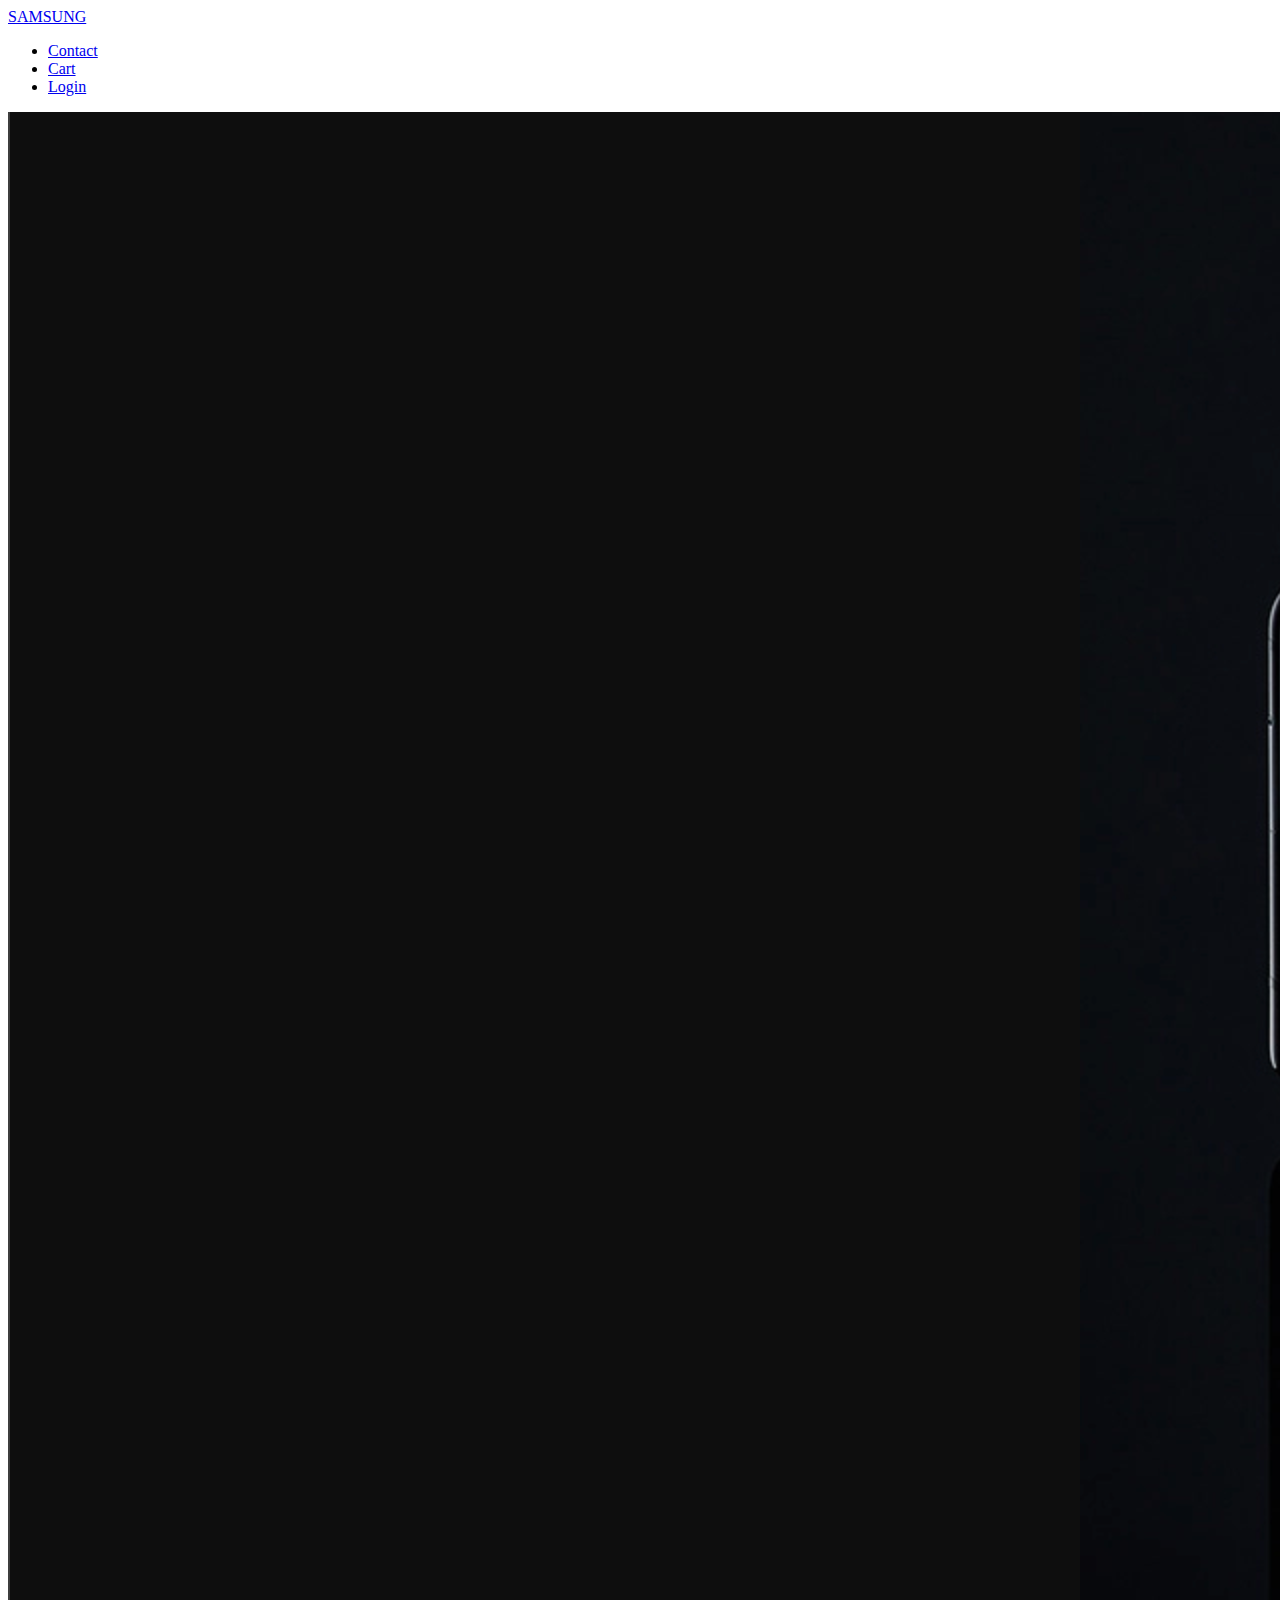
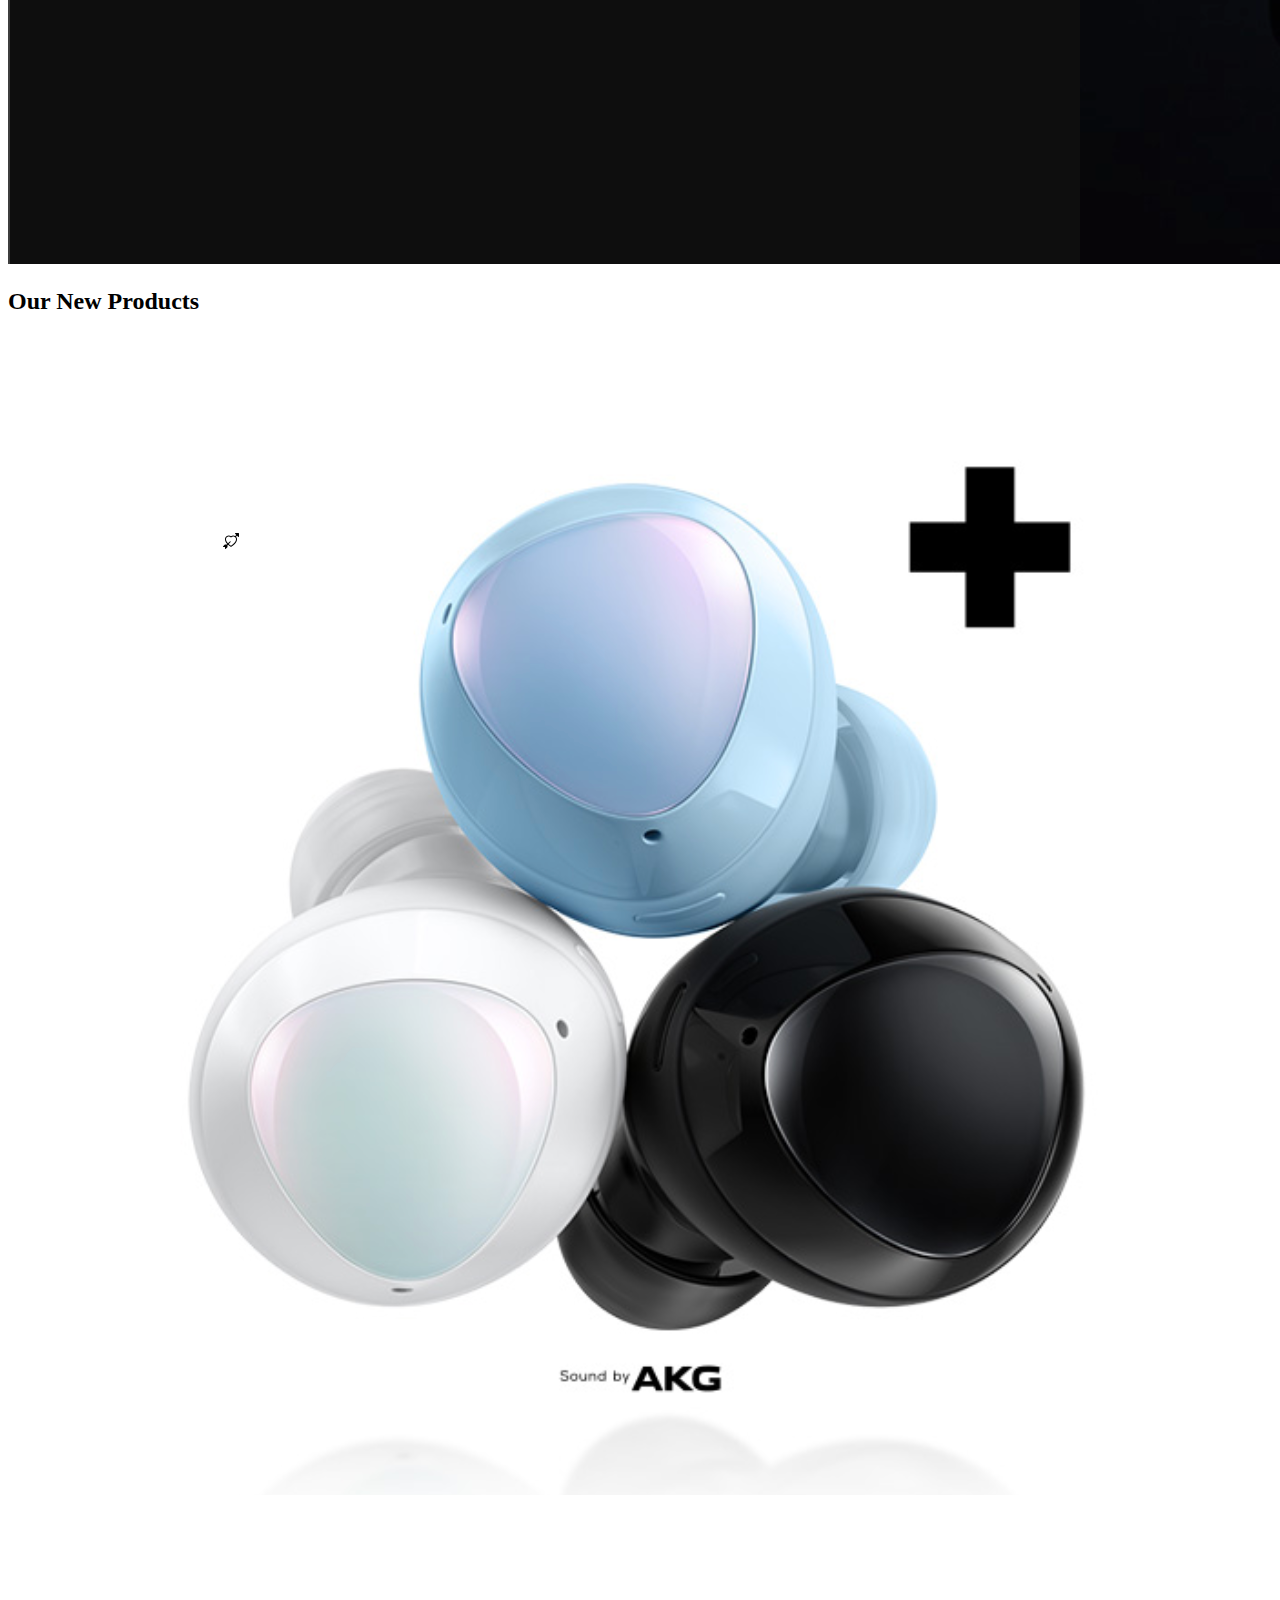
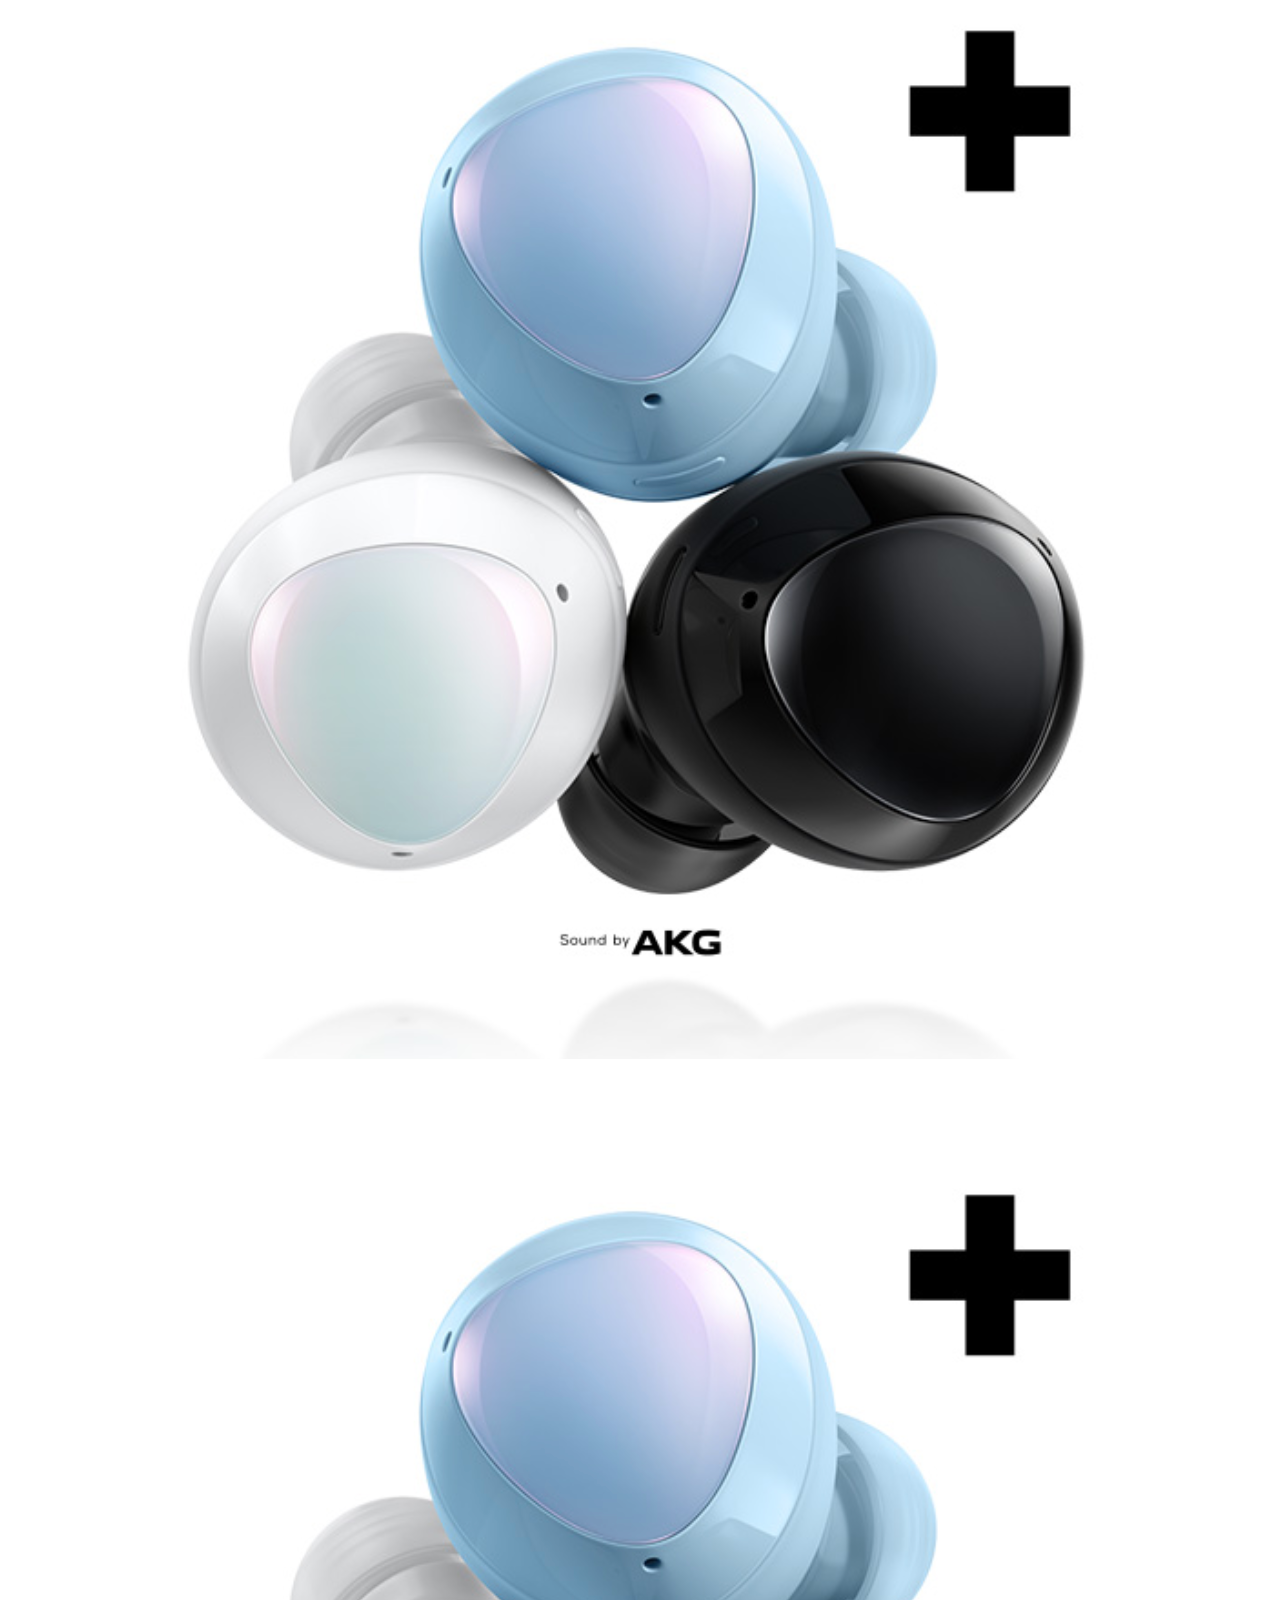
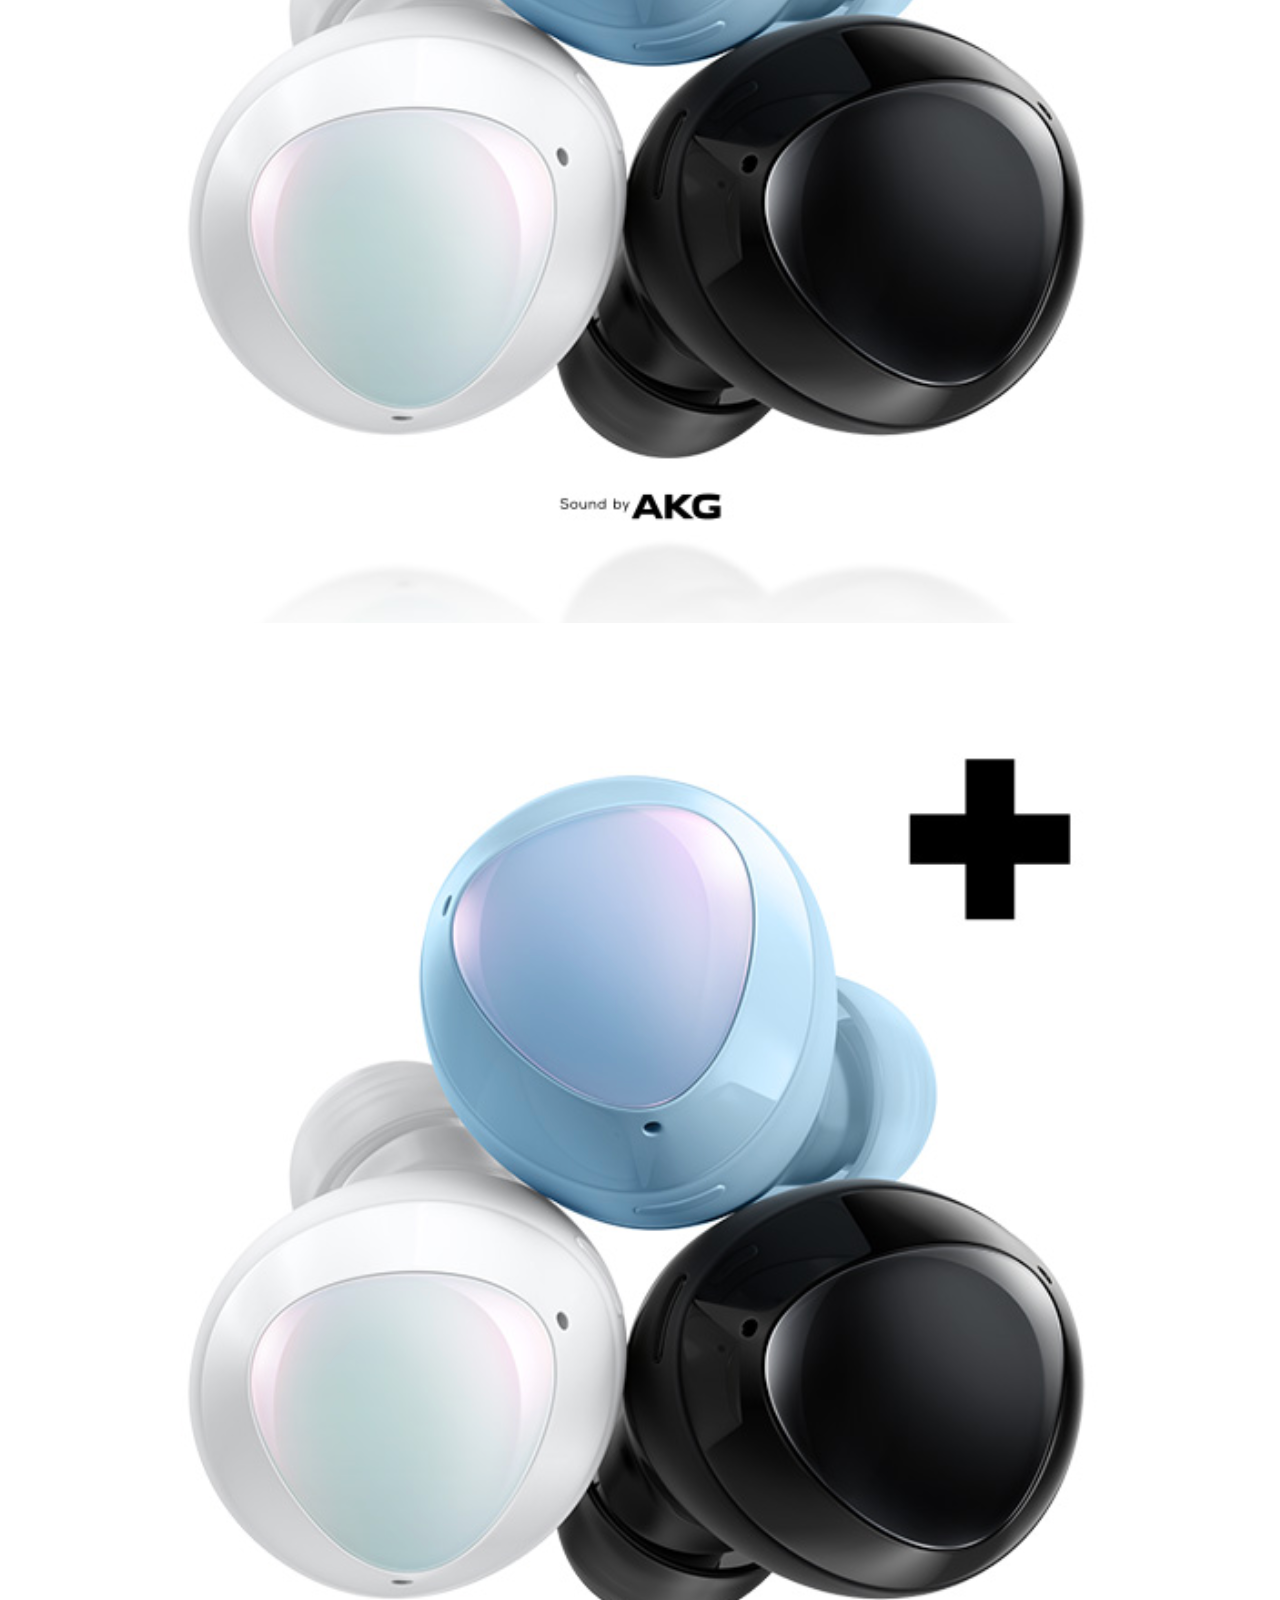
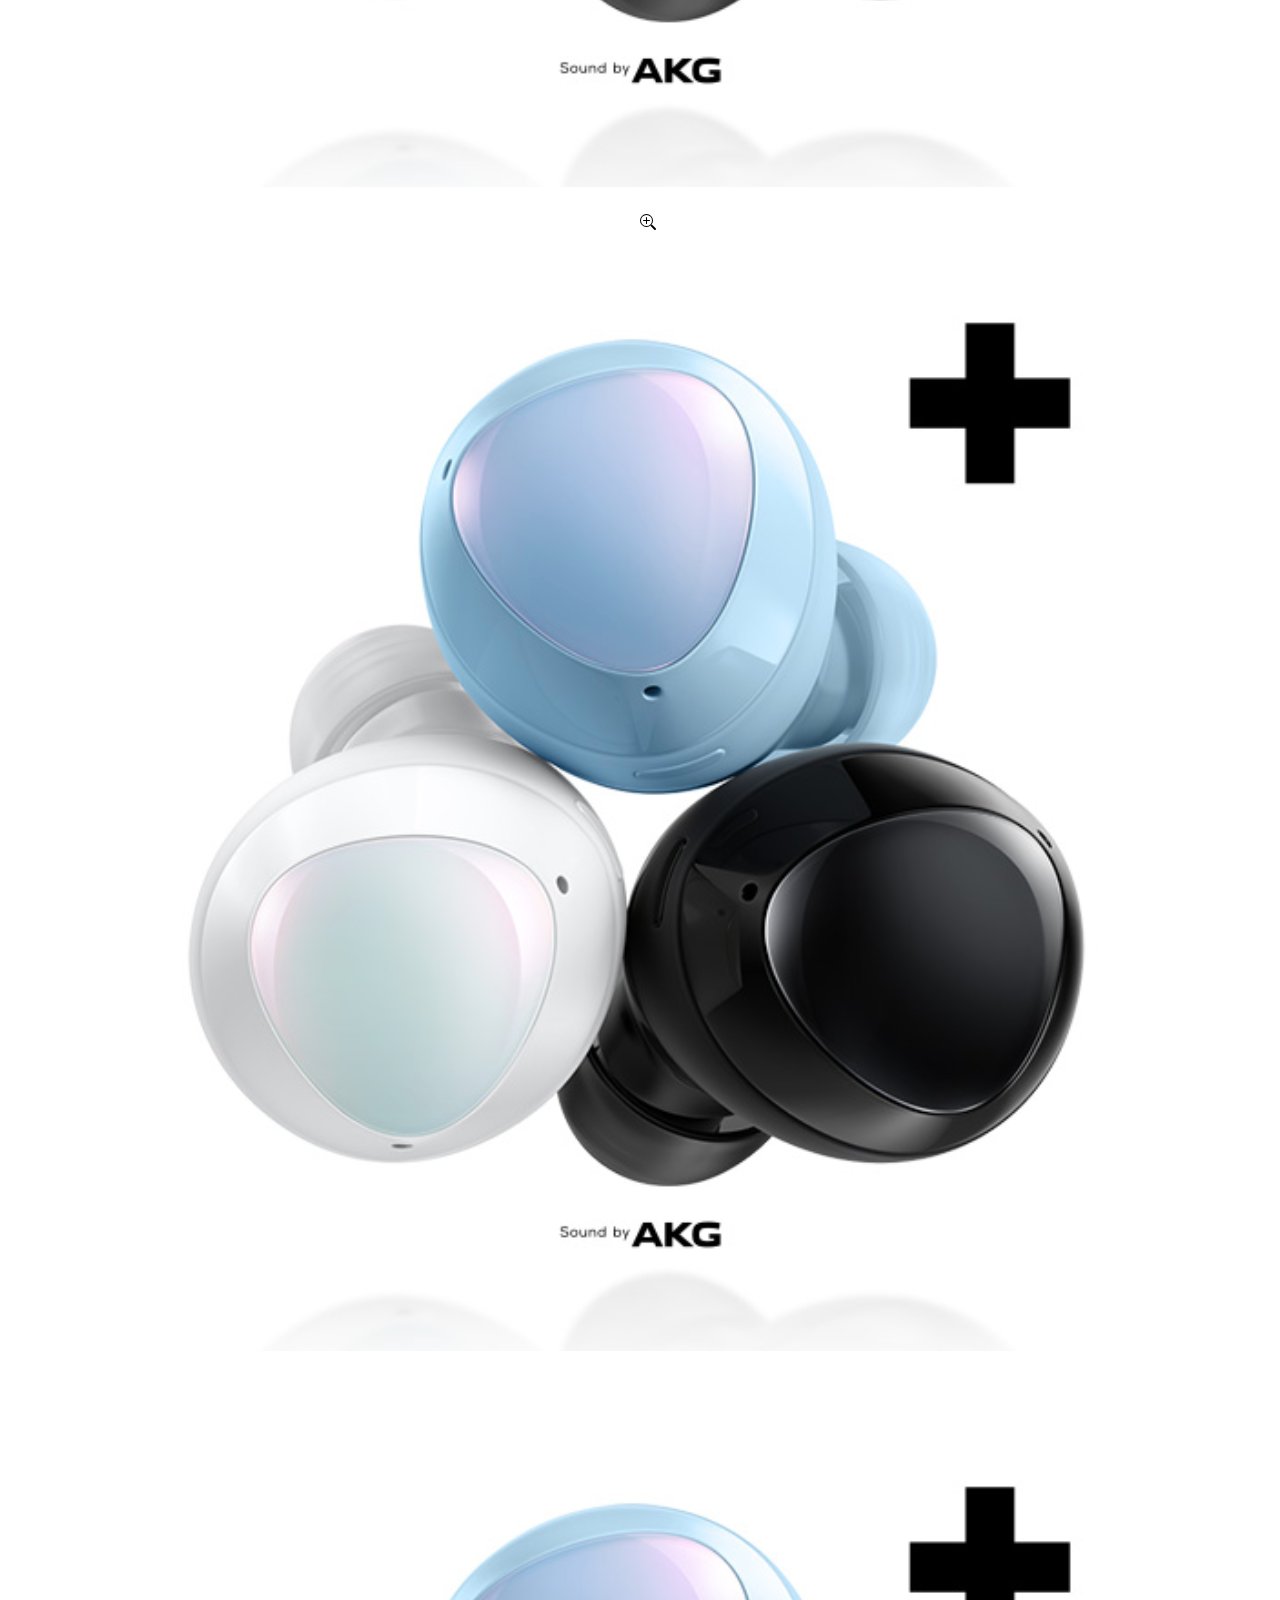
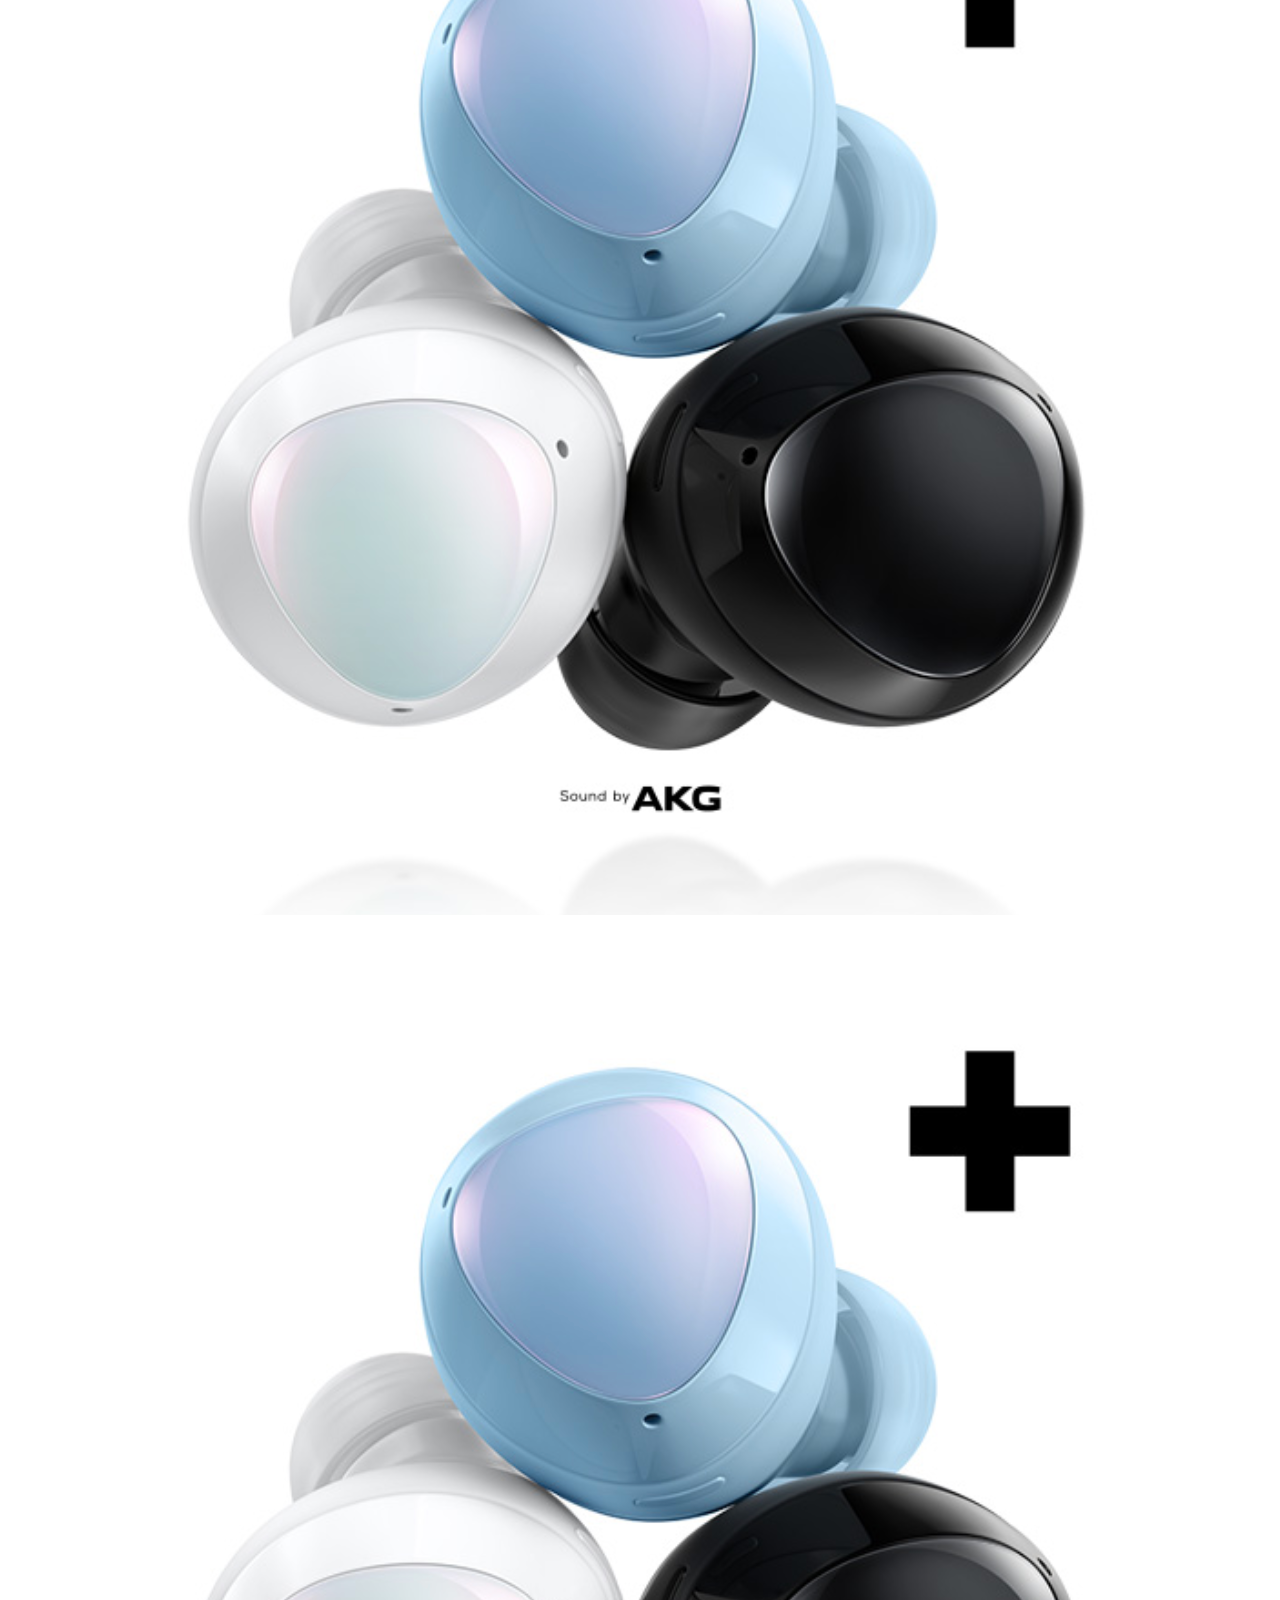
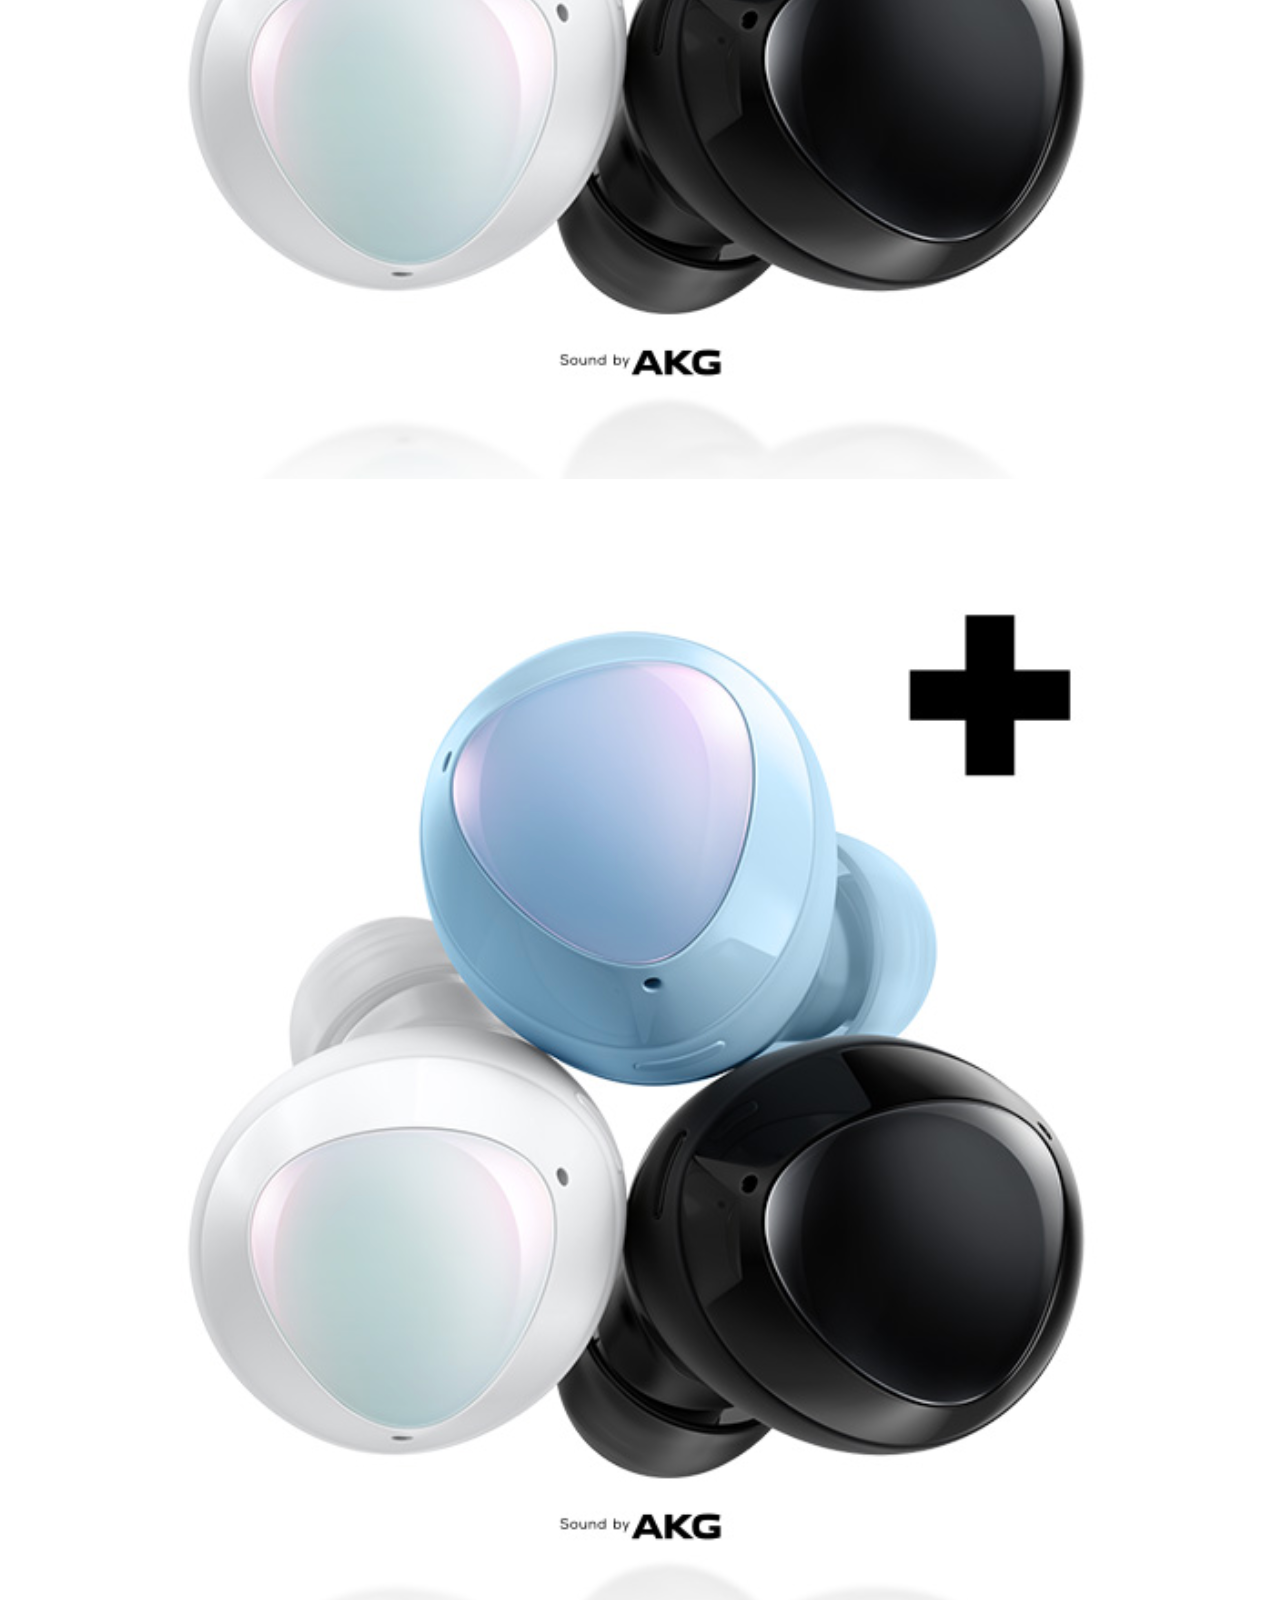
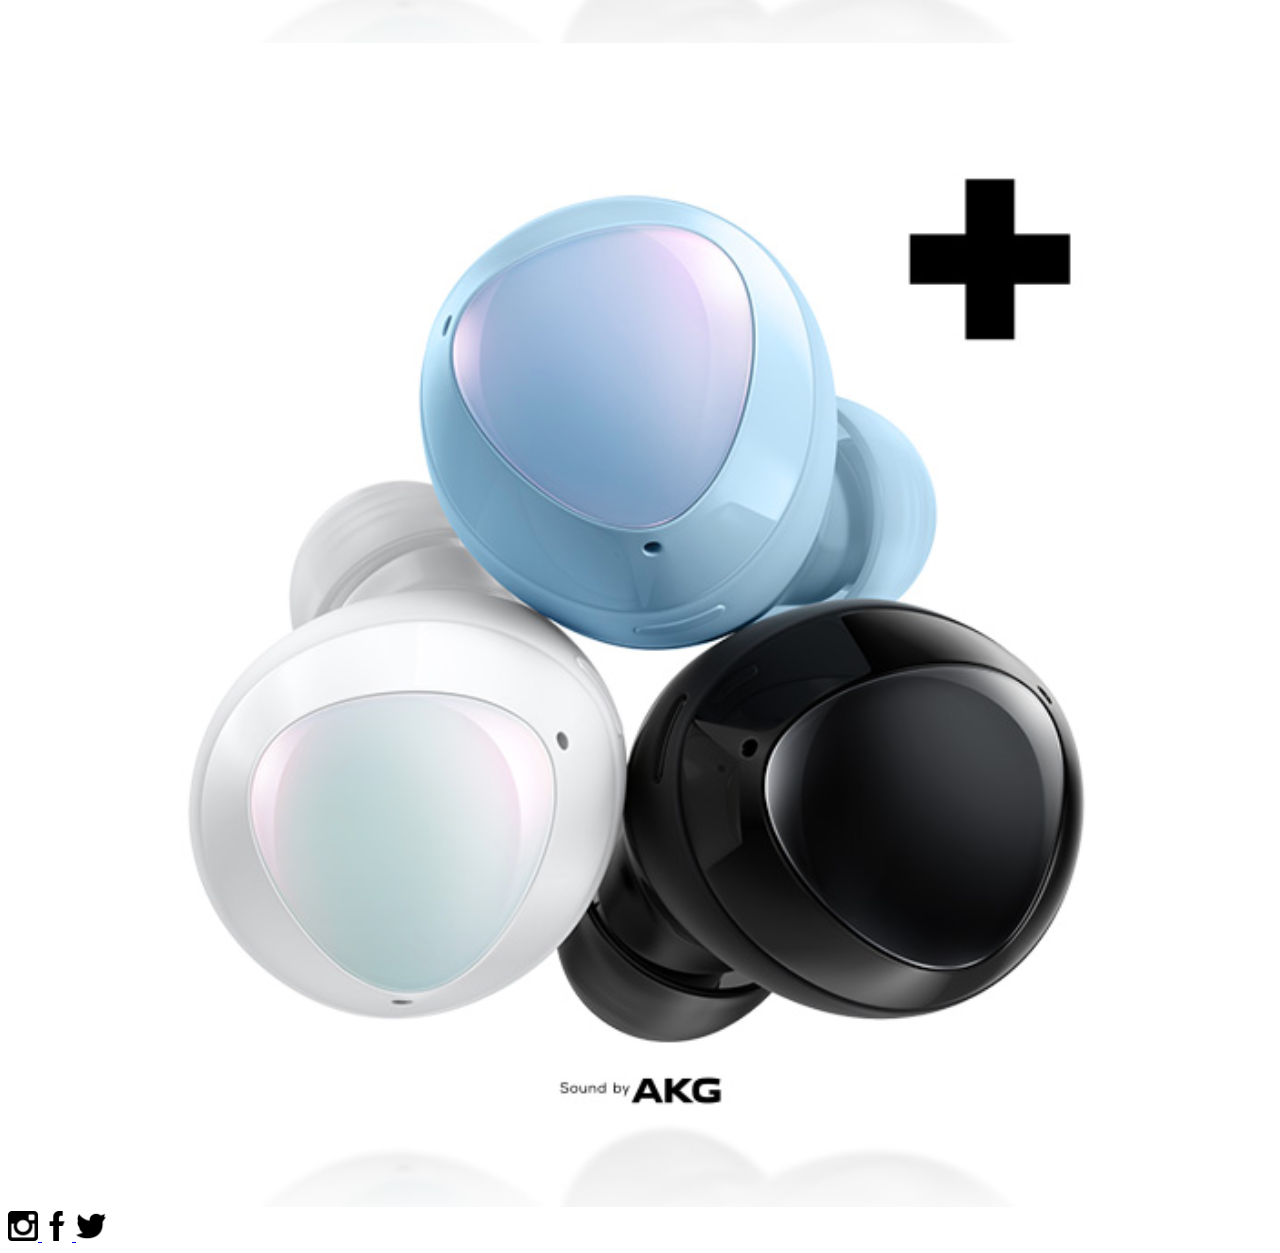
<file: index.html>
<!DOCTYPE html>
<html lang="en">
<head>
  <meta charset="UTF-8">
  <meta name="viewport" content="width=device-width, initial-scale=1.0">
  <link rel="stylesheet" href="shop.css">
  <link href="https://cdn.jsdelivr.net/npm/bootstrap@5.0.0-beta1/dist/css/bootstrap.min.css" rel="stylesheet" integrity="sha384-giJF6kkoqNQ00vy+HMDP7azOuL0xtbfIcaT9wjKHr8RbDVddVHyTfAAsrekwKmP1" crossorigin="anonymous">
  <title>Title</title>
</head>
<body>
  <!-- nav -->
  <nav class="navbar navbar-light bg-white">
    <div class="container-fluid">
      <a href="#" class="navbar-brand fw-bold">SAMSUNG</a>
      <div class="">
        <ul class="navbar-nav d-flex flex-row align-items-center">
          <li class="nav-item mx-3 fw-bold">
            <a href="#" class="nav-link">Contact</a>
          </li>
          <li class="nav-item mx-3 fw-bold">
            <a href="#" class="nav-link">Cart</a>
          </li>
          <li class="nav-item mx-3 fw-bold">
            <a href="#" class="nav-link">Login</a>
          </li>
        </ul>
      </div>
    </div>
  </nav>

  <div class="container">
    <!-- section -->
    <section class="mt-2">
      <img src="images/main.png" alt="main" class="img-fluid">
    </section>

    <!-- article -->
    <article class="row my-5">
      <h2 class="p-3 text-center fw-bold fc-dark">Our New Products</h2>
      <div class="row">
        <div class="col-12 col-md-6 col-lg-3" >
          <a class="heart-icon" href="#">
            <div class="img-heart">
              <svg xmlns="http://www.w3.org/2000/svg" width="20" height="20" fill="black" class="bi bi-arrow-through-heart" viewBox="0 0 20 20">
                <path fill-rule="evenodd" d="M2.854 15.854A.5.5 0 0 1 2 15.5V14H.5a.5.5 0 0 1-.354-.854l1.5-1.5A.5.5 0 0 1 2 11.5h1.793l.53-.53c-.771-.802-1.328-1.58-1.704-2.32-.798-1.575-.775-2.996-.213-4.092C3.426 2.565 6.18 1.809 8 3.233c1.25-.98 2.944-.928 4.212-.152L13.292 2 12.147.854A.5.5 0 0 1 12.5 0h3a.5.5 0 0 1 .5.5v3a.5.5 0 0 1-.854.354L14 2.707l-1.006 1.006c.236.248.44.531.6.845.562 1.096.585 2.517-.213 4.092-.793 1.563-2.395 3.288-5.105 5.08L8 13.912l-.276-.182a21.86 21.86 0 0 1-2.685-2.062l-.539.54V14a.5.5 0 0 1-.146.354l-1.5 1.5Zm2.893-4.894A20.419 20.419 0 0 0 8 12.71c2.456-1.666 3.827-3.207 4.489-4.512.679-1.34.607-2.42.215-3.185-.817-1.595-3.087-2.054-4.346-.761L8 4.62l-.358-.368c-1.259-1.293-3.53-.834-4.346.761-.392.766-.464 1.845.215 3.185.323.636.815 1.33 1.519 2.065l1.866-1.867a.5.5 0 1 1 .708.708L5.747 10.96Z"/>
              </svg>
              <img src="images/buds.jpg" alt="buds" class="w-100">
            </div>
          </a>
        </div>
        <div class="col-12 col-md-6 col-lg-3">
          <img src="images/buds.jpg" alt="buds" class="w-100">
        </div> 
        <div class="col-12 col-md-6 col-lg-3">
          <img src="images/buds.jpg" alt="buds" class="w-100">
        </div>
        <div class="col-12 col-md-6 col-lg-3">
          <a class="heading-icon">
            <div class="img-heading">
              <img src="images/buds.jpg" alt="buds" class="w-100">
              <svg xmlns="http://www.w3.org/2000/svg" width="25" height="25" fill="black" class="bi bi-zoom-in" viewBox="0 0 25 25" type="button" data-bs-toggle="modal" data-bs-target="#exampleModal">
                <path fill-rule="evenodd" d="M6.5 12a5.5 5.5 0 1 0 0-11 5.5 5.5 0 0 0 0 11zM13 6.5a6.5 6.5 0 1 1-13 0 6.5 6.5 0 0 1 13 0z"/>
                <path d="M10.344 11.742c.03.04.062.078.098.115l3.85 3.85a1 1 0 0 0 1.415-1.414l-3.85-3.85a1.007 1.007 0 0 0-.115-.1 6.538 6.538 0 0 1-1.398 1.4z"/>
                <path fill-rule="evenodd" d="M6.5 3a.5.5 0 0 1 .5.5V6h2.5a.5.5 0 0 1 0 1H7v2.5a.5.5 0 0 1-1 0V7H3.5a.5.5 0 0 1 0-1H6V3.5a.5.5 0 0 1 .5-.5z"/>
              </svg>      
            </div>
            <!-- Modal -->
            <div class="modal fade" id="exampleModal" tabindex="-1" role="dialog" aria-labelledby="#exampleModalLabel" aria-hidden="true">
              <div class="modal-dialog" role="document">
                <div class="modal-content">
                  <img src="images/buds.jpg" alt="buds" class="w-500">
                </div>
              </div>
            </div>

          </a>
        </div>     
      </div>

      <!-- 두번째 줄 -->
      <div class="row mt-3">
        <div class="d-none d-md-block col-12 col-md-6 col-lg-3">  <!-- md가 있어서 lg는 없어도 돼 -->
          <img src="images/buds.jpg" alt="buds" class="w-100">
        </div>
        <div class="d-none d-md-block d-lg-block col-12 col-md-6 col-lg-3">
          <img src="images/buds.jpg" alt="buds" class="w-100">
        </div> 
        <div class="d-none d-md-block d-lg-block col-12 col-md-6 col-lg-3">
          <img src="images/buds.jpg" alt="buds" class="w-100">
        </div>
        <div class="d-none d-md-block d-lg-block col-12 col-md-6 col-lg-3">
          <img src="images/buds.jpg" alt="buds" class="w-100">
        </div>
      </div>
    </article>

    <!-- footer -->
    <footer class="d-flex justify-content-center align-items-center py-5">
      <a href="https://www.instagram.com">
        <img src="images/instagram.png" alt="instagram" style="height: 30px;">
      </a>
      <a href="https://www.facebook.com" class="">
        <img src="images/facebook.png" alt="facebook" style="height: 30px;">
      </a>
      <a href="https://twitter.com/?lang=ko" class="">
        <img src="images/twitter.png" alt="twitter" style="height: 30px;">
      </a>
    </footer>
  </div>
  <script src="https://cdn.jsdelivr.net/npm/bootstrap@5.0.0-beta1/dist/js/bootstrap.bundle.min.js" integrity="sha384-ygbV9kiqUc6oa4msXn9868pTtWMgiQaeYH7/t7LECLbyPA2x65Kgf80OJFdroafW" crossorigin="anonymous"></script>
</body>
</html>
</file>
<file: shop.css>
/* 아래에 코드를 작성하시오. */
.img-heart {
  position: relative;
}

.img-heart svg {
  top: 17%;
  left: 17%;
  position: absolute;
}

.img-heading {
  position: relative;
}

.img-heading svg {
  top: 102%;
  left: 50%;
  position: absolute;
}
</file>
